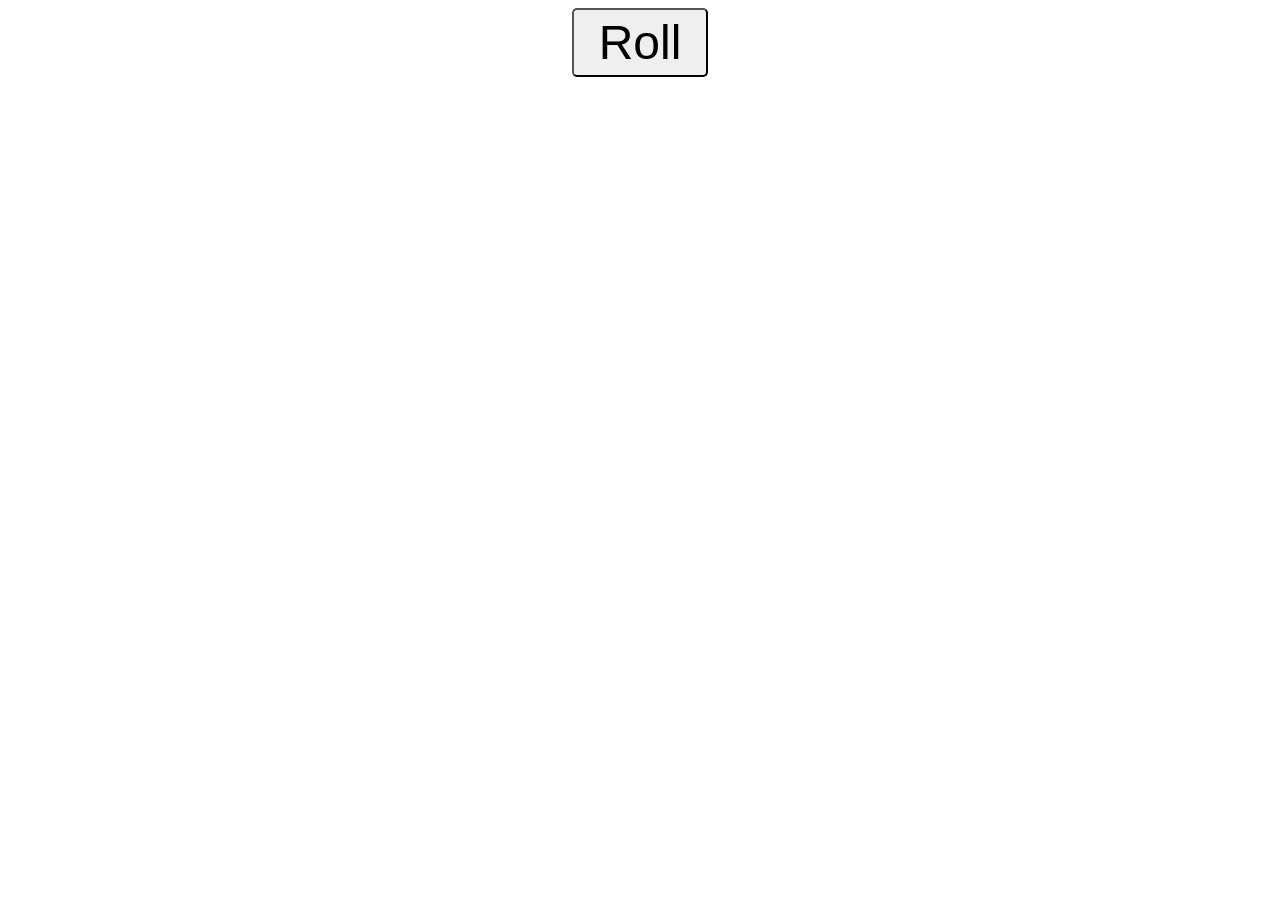
<file: randomnogenerator/index.html>
<!DOCTYPE html>
<html lang="en">
<head>
    <meta charset="UTF-8">
    <meta name="viewport" content="width=device-width, initial-scale=1.0">
    <title>Document</title>
    <link rel="stylesheet" href="style.css">
</head>
<body>
    <button id="mybutton">Roll</button><br>
    <label  id="mylabel"></label>
    

    <script src="./index.js"></script>
</body>
</html>
</file>
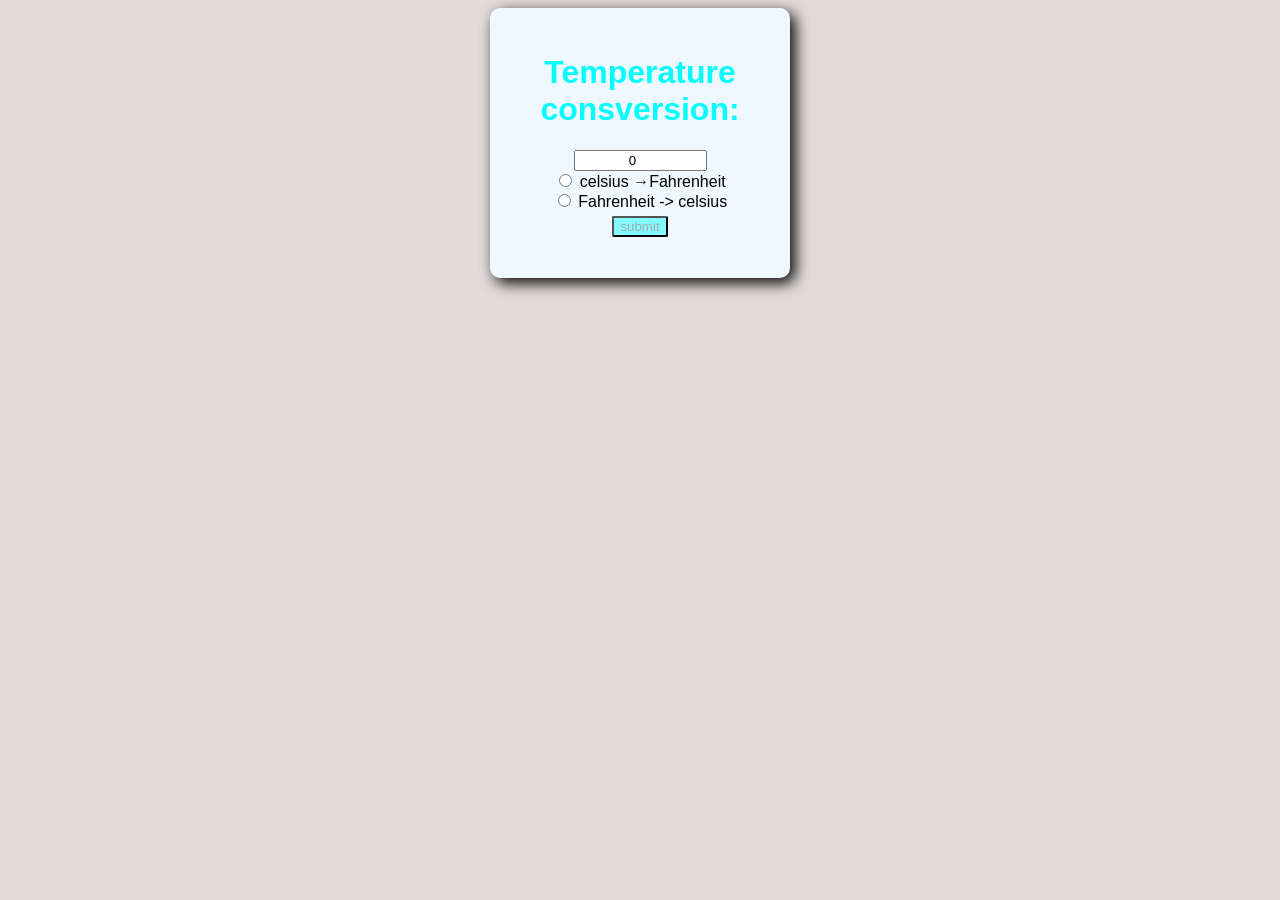
<file: tempraturegenerator/index.html>
<!DOCTYPE html>
<html lang="en">
<head>
    <meta charset="UTF-8">
    <meta name="viewport" content="width=device-width, initial-scale=1.0">
    <title>Document</title>
    <style>
body{
    font-family: Arial, Helvetica, sans-serif;
    background-color: rgb(226, 219, 219);
}
h1{
    color: aqua;
}
form{
    background-color: aliceblue;
    text-align: center;
    max-width: 250px;
    margin: auto;
    padding: 25px;
    border-radius: 10px;
    box-shadow: 5px 5px 15px black;
}
#textbox{
    width: 50%;
    text-align: center;
   
}
button{
color: rgba(229, 14, 14, 0.341);
background-color: rgba(0, 255, 255, 0.457);
margin-top: 5px;
border-radius: 5%;
}
 </style>
</head>
<body>
 <form action="">
    <h1>Temperature consversion:</h1>
    <input type="number" name="" id="textbox" value="0"><br>

    <input type="radio" name="" id="tofahrenheit" name="unit">
    <label for="tofahrenheit">celsius →Fahrenheit</label><br>

    <input type="radio" name="" id="tocelsius" name="unit">
    <label for="tocelsius">Fahrenheit -> celsius</label><br>
    <button type="submit" onclick="convert()">submit</button>
    <p id="result"> </p>
 </form>

<script>
    //
    const textbox = document.getElementById("textbox");
    const  tofahrenheit = document.getElementById("tofahrenheit");
    const tocelsius = document.getElementById("tocelsius");
    const result = document.getElementById("result");
    let temp;
 

    function convert(){
  if(tofahrenheit.checked){
    result.textContent = "you select to fahrenheit";

 }
  else if(tocelsius.checked){
    result.textContent = "you select to celsius";

  }
  else{
  result.textContent = "select a unit";
  }
    }
</script>
</body>
</html>
</file>
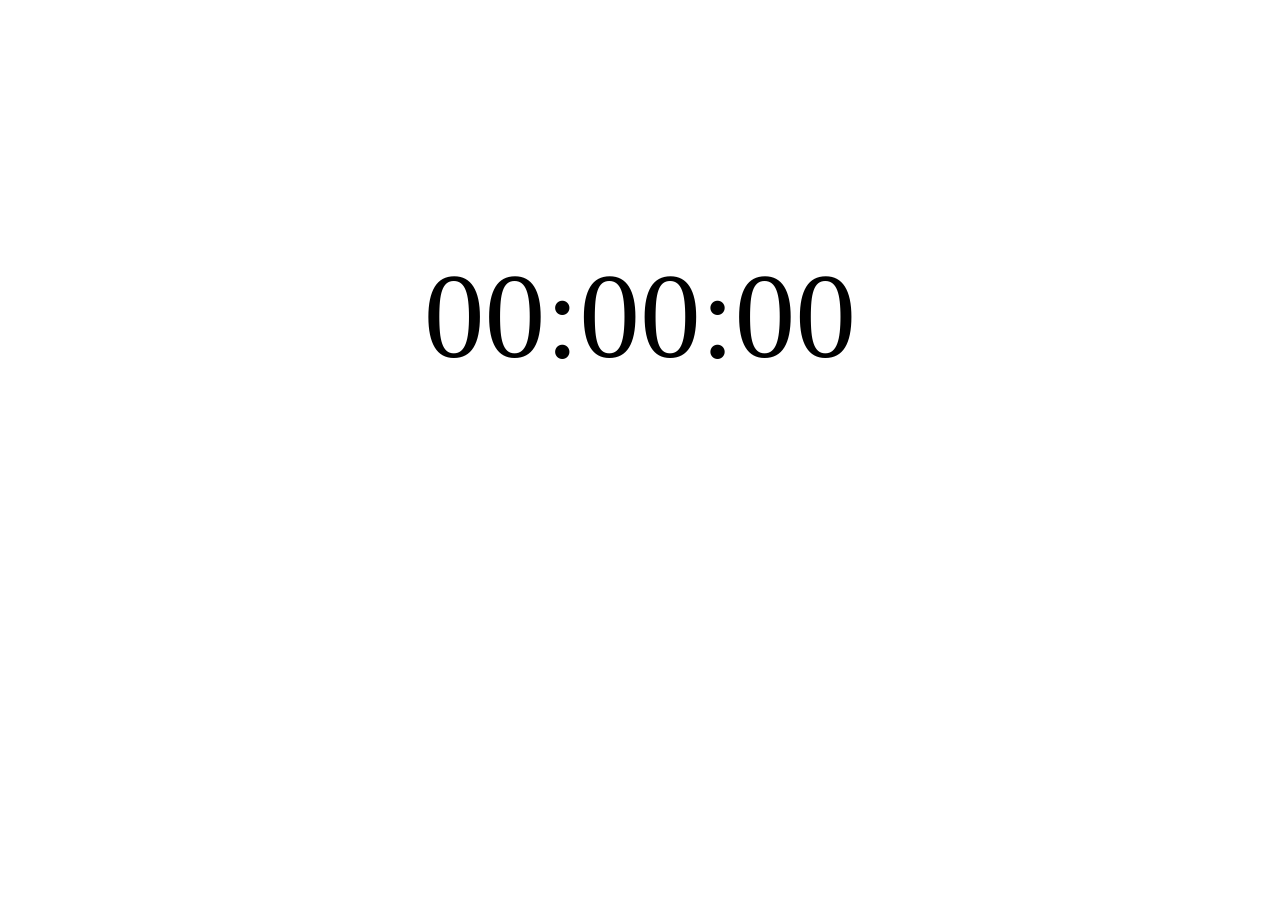
<file: dateobjects/digitalclock.html>
<!DOCTYPE html>
<html lang="en">
<head>
    <meta charset="UTF-8">
    <meta name="viewport" content="width=device-width, initial-scale=1.0">
    <title>Digital clock</title>


    <style>
/* css code for digital clock */

*{
    margin: 0;
}
#clock-container{
    display: flex;
    justify-content: center;
    align-items: center;
    transform: translate(0px, 247px);
 
    /* place-content: center; */
}
#clock{
   
    font-size: 7.6rem;
}

    </style>
</head>

<body>

    <div id="clock-container">
        <div id="clock">00:00:00</div>
    </div>
    


  <script>
    // javascript code 
  function digiclock(){
   const  now = new Date();
    let hours = now.getHours();

  }

  </script>
</body>
</html>
</file>
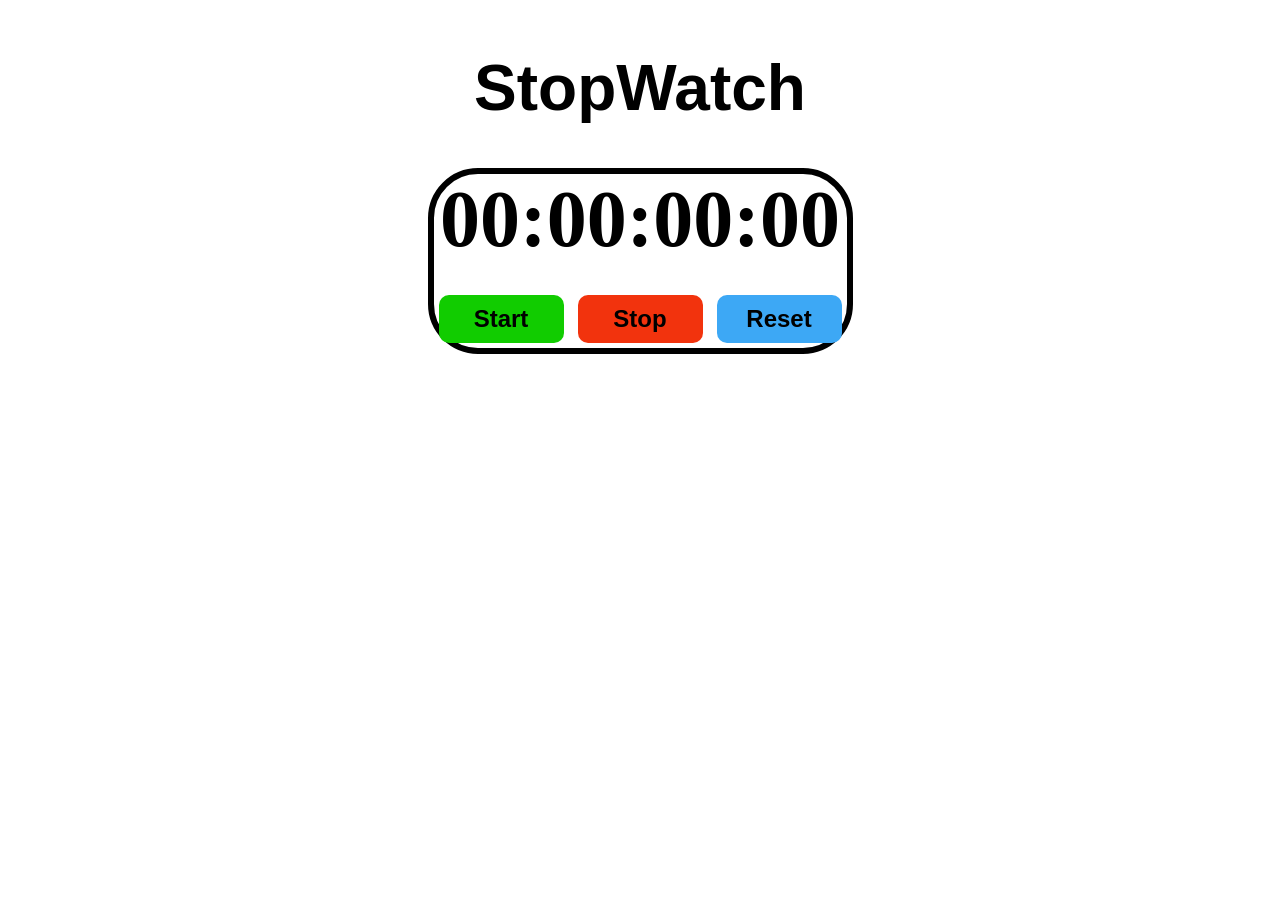
<file: dateobjects/stopwatch.html>
<!DOCTYPE html>
<html lang="en">
<head>
    <meta charset="UTF-8">
    <meta name="viewport" content="width=device-width, initial-scale=1.0">
    <title>Document</title>
    <style>
        body{
            display: flex;
            flex-direction: column;
            align-items: center;
        }
        #myH1{
            font-size: 4rem;
            font-family: "Arial",sans-serif;
        }
        #container{
            display:flex;
            flex-direction: column;
            align-items: center;
            border: 6px solid;
            border-radius:50px;
            background-color: white;
        }
        #display{
            font-size:  5rem;
            font-weight: bold;
            text-shadow: 2px hsla(0%, 0%, 0%, 0%);
            margin-bottom: 25px;
        }
        #controls button{
            font-size : 1.5rem;
            font-weight: bold;
            padding: 10px 20px;
            margin: 5px;
            min-width: 125px;
            border:none;
            border-radius: 10px;
            cursor: pointer;
            transition: background-color 0.5s ease;
           
        }
        #startBtn{
background-color: hsl(115, 180%, 40%);
        }
#startBtn:hover{
background-color: hsl(115, 100%, 30%);}
#stopBtn{
background-color: hsl(10, 90%, 50%);
}
#stopbtn:hover{
background-color: hsl(10, 90%, 40%);}
#resetBtn{
background-color: hsl(205, 90%, 60%);
}
#resetBtn:hover{
background-color: hsl(205, 90%, 50%);
}
    </style>
</head>
<body>
    <h1 id="myH1">StopWatch</h1>
    <div id="container">
        <div id="display">00:00:00:00</div>
        <div id="controls">
            <button id="startBtn" onclick="start()">Start</button>
            <button id="stopBtn" onclick="stop()">Stop</button>
            <button id="resetBtn" onclick="reset()">Reset</button>

        </div>
    </div>

    <script>
        const display = document.getElementById("display");
        let timer = null;
        let startTime = 0;
        let elaspedtime = 0;
        let isRunning = false;
         
        function start(){

            if(!isRunning){
                startTime = Date.now() - elaspedtime;
                timer = setInterval(update,10);
                isRunning = true;
            }
        }

        function stop(){

                  if(isRunning){
                    clearInterval(timer);
                    elaspedtime = Date.now()-startTime;
                    isRunning = false;
                  }
        }

        function reset(){
            clearInterval(timer);
        startTime = 0;
         elaspedtime = 0;
        isRunning = false;
        display.textContent = "00:00:00:00";



        }

        function update(){

    const currentTime = Date.now();
    elaspedtime =  currentTime - startTime;

    let hours = Math.floor(elaspedtime / (1000 * 60 * 60));
    let minutes = Math.floor( elaspedtime / (1000 * 60) % 60);
    let seconds = Math.floor( elaspedtime /1000 % 60);
    let milliseconds =  Math.floor (elaspedtime % 1000 / 10);

    hours=String(hours).padStart(2,"0");
    minutes=String(minutes).padStart(2,"0");
    seconds=String(seconds).padStart(2,"0");
    milliseconds=String(milliseconds).padStart(2,"0");

    display.textContent = `${hours}:${minutes}:${seconds}:${milliseconds}`;



        }



    </script>
</body>
</html>
</file>
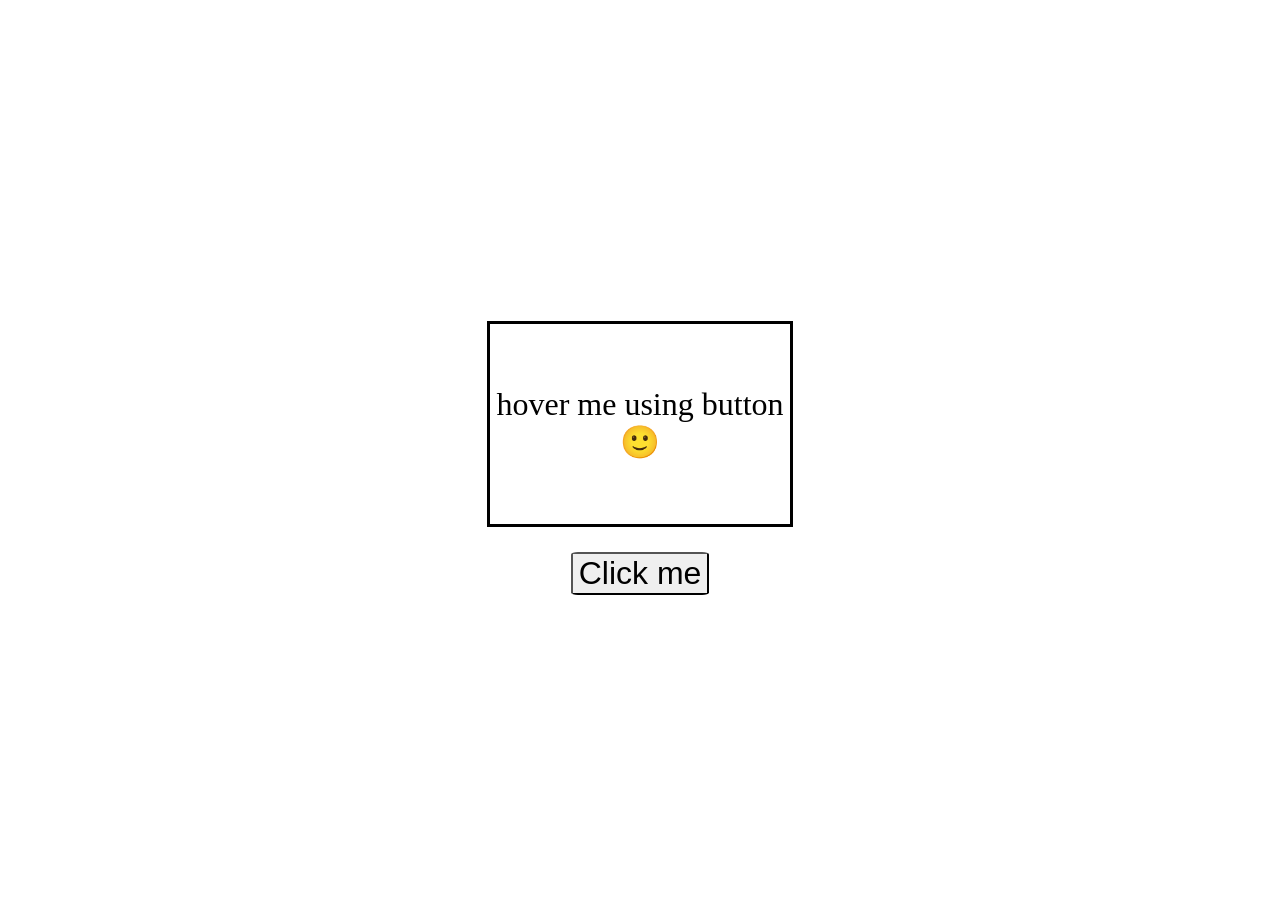
<file: evenlistener/eg.html>
<!DOCTYPE html>
<html lang="en">
<head>
    <meta charset="UTF-8">
    <meta name="viewport" content="width=device-width, initial-scale=1.0">
    <title>Document</title>
    <style>
        body{
            height: 100vh;
            display: flex;
    justify-content: center;
    align-items: center;
    flex-direction: column;
        }
#box{
    display: flex;
    justify-content: center;
    align-items: center;
    border: 3px solid black;
    width: 300px;
    height: 200px;
    font-size: 2rem;
    text-align: center;
}

button{
    font-size: 2rem;
    margin-top: 2%;
    border-radius: 5%;
}
button:hover{
    border-radius: 6%;
    background-color: tomato;
    box-shadow: 0cap;
}
    </style>
</head>
<body>
    <div id="box">
        <p>hover  me using button 🙂</p>
    </div>
    <button id="button">Click me</button>
    <script>
        const box = document.getElementById("box");
        const button = document.getElementById("button");

        button.addEventListener("mouseover",event=>{
            box.style.backgroundColor = "tomato";
            box.style. borderRadius = "5%";
            box.textContent = "warn you don't click me 😥"
        });
        button.addEventListener("mouseout",event=>{
            box.style.backgroundColor = "white";
            box.textContent = "hover  me using button 🙂";
            box.style. borderRadius = "1px";
        });
        button.addEventListener("click",event=>{
            box.style.backgroundColor = "green";
            box.textContent = "i told you ☠️";
        });
    </script>
</body>
</html>
</file>
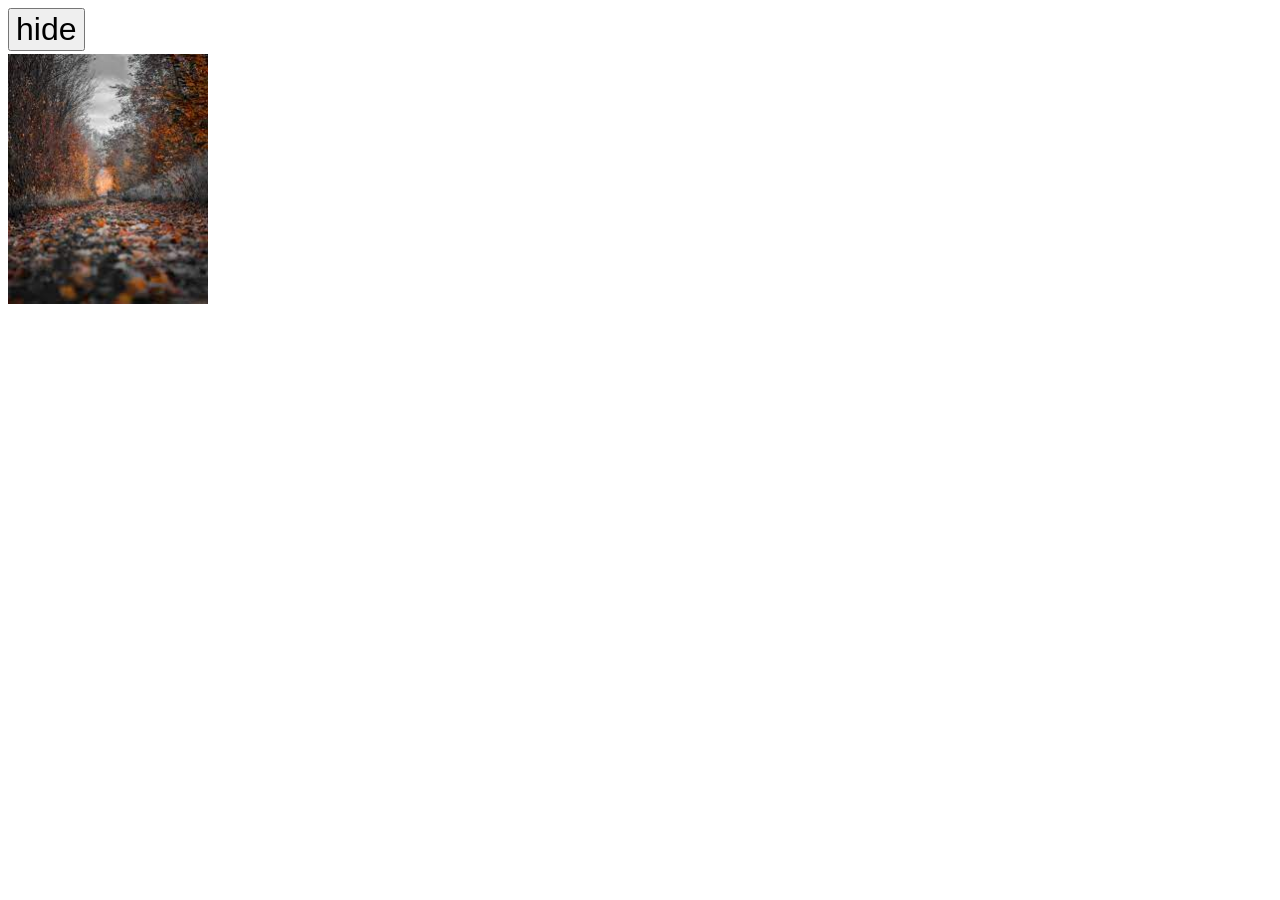
<file: evenlistener/hide.html>
<!DOCTYPE html>
<html lang="en">
<head>
    <meta charset="UTF-8">
    <meta name="viewport" content="width=device-width, initial-scale=1.0">
    <title>Document</title>
    <style>
#mybutton{
    font-size: 2rem;
    margin-bottom: 3px;
}
    </style>
</head>
<body>
    <button id="mybutton">hide</button><br>
    <img id="img" src="./download.jpg" alt="" width="200px"><br>
   
    <script>
const mybutton = document.getElementById("mybutton");
const image  = document.getElementById("img");
mybutton.addEventListener("click",event=>{
    if(image.style.display === "none"){
        image.style.display = "block";
        mybutton.textContent = "Hide";
    }
    else{
    image.style.display = "none";
    mybutton.textContent = "show";}
});
    </script>
</body>
</html>
</file>
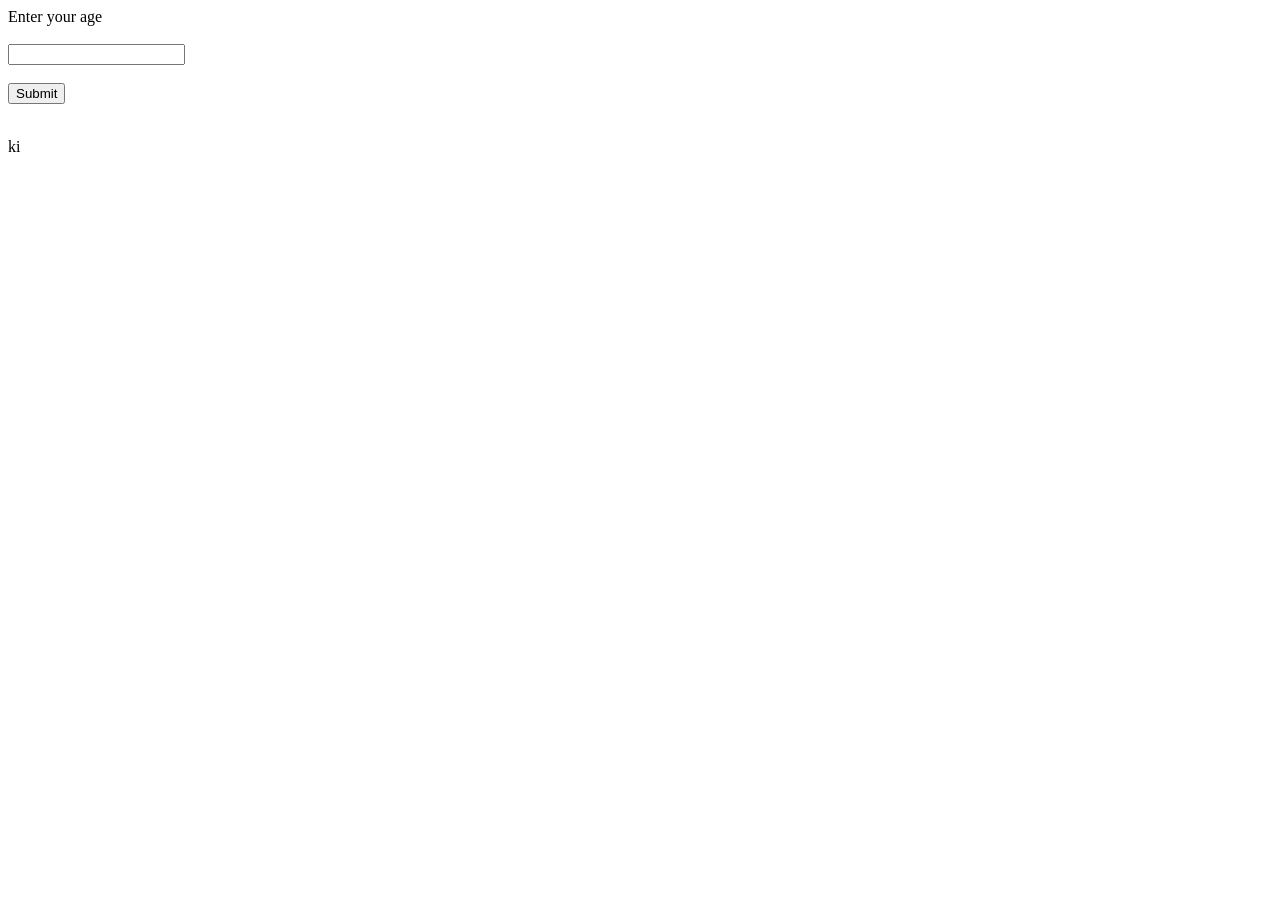
<file: ifconditions/if.html>
<!DOCTYPE html>
<html lang="en">
<head>
    <meta charset="UTF-8">
    <meta name="viewport" content="width=device-width, initial-scale=1.0">
    <title>Document</title>
    <style>
        #resultelement {
            height: 5%;
        }
    </style>
</head>
<body>
    <label for="">Enter your age</label><br><br>
    <input type="text" name="" id="mytext"><br><br>
    <button id="submit" type="button">Submit</button><br><br>
    <p id="resultelement">ki</p>
    <script src="./if.js"></script>
</body>
</html>
</file>
<file: randomnogenerator/style.css>
body{
    font-family: Verdana, Geneva, Tahoma, sans-serif;
    text-align: center;
}
#mybutton{
font-size: 3rem;
padding:5px 25px;
border-radius: 5px;
}
#mylabel{
    font-size: 3em;
}
</file>
